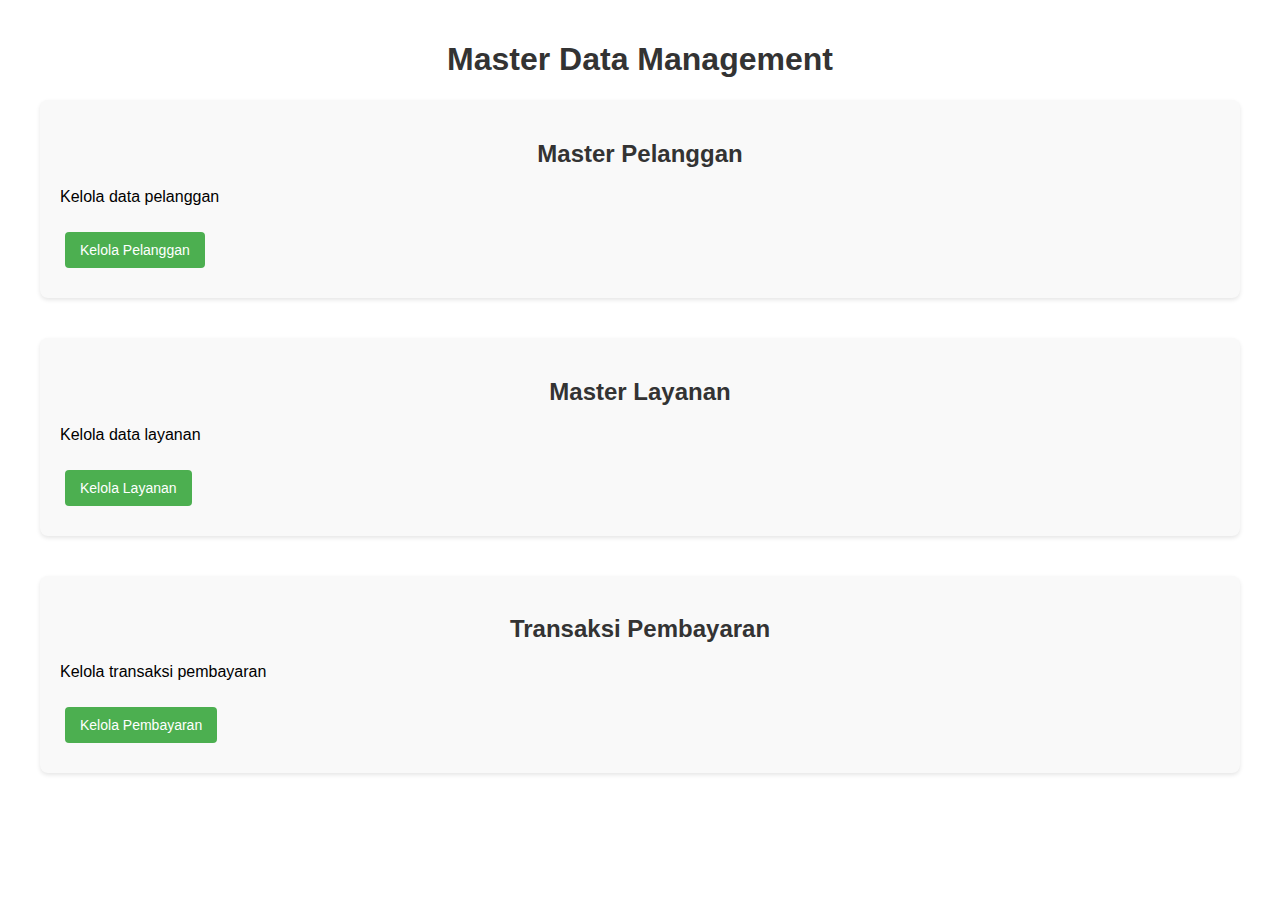
<file: frontend/index.html>
<!DOCTYPE html>
<html lang="id">
<head>
  <meta charset="UTF-8">
  <meta name="viewport" content="width=device-width, initial-scale=1.0">
  <title>Master Data CRUD</title>
  <link rel="stylesheet" href="style.css">
</head>
<body>
<h1>Master Data Management</h1>

<div class="section">
  <h2>Master Pelanggan</h2>
  <p>Kelola data pelanggan</p>
  <button onclick="window.location.href='pelanggan.html'">Kelola Pelanggan</button>
</div>

<div class="section">
  <h2>Master Layanan</h2>
  <p>Kelola data layanan</p>
  <button onclick="window.location.href='layanan.html'">Kelola Layanan</button>
</div>

<div class="section">
  <h2>Transaksi Pembayaran</h2>
  <p>Kelola transaksi pembayaran</p>
  <button onclick="window.location.href='pembayaran.html'">Kelola Pembayaran</button>
</div>
</body>
</html>
</file>
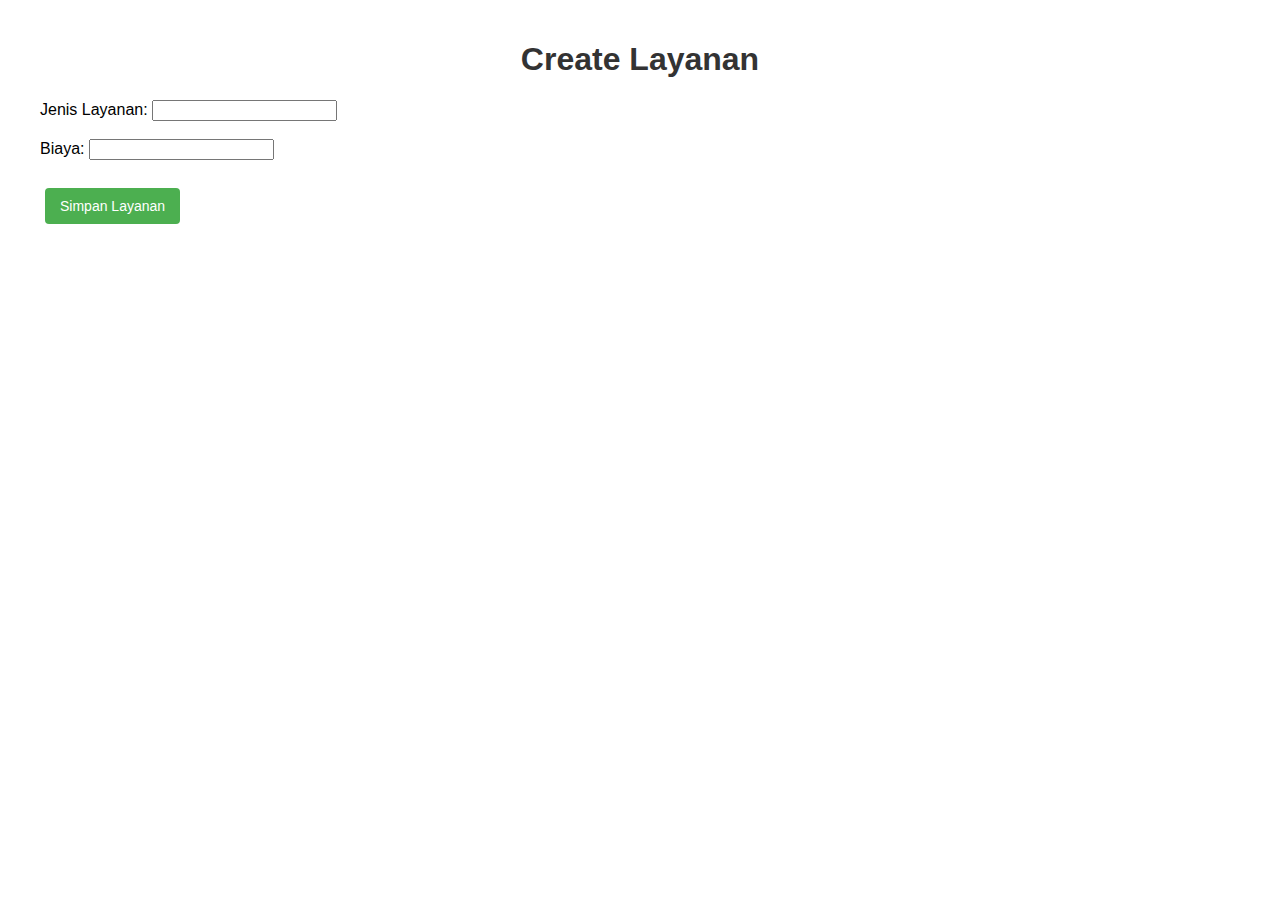
<file: frontend/create-layanan.html>
<!DOCTYPE html>
<html lang="id">
<head>
  <meta charset="UTF-8">
  <meta name="viewport" content="width=device-width, initial-scale=1.0">
  <title>Create Layanan</title>
  <link rel="stylesheet" href="style.css">
</head>
<body>
<h1>Create Layanan</h1>
<form id="layananForm">
  <label for="jenisLayanan">Jenis Layanan:</label>
  <input type="text" id="jenisLayanan" name="jenisLayanan" required><br><br>

  <label for="biaya">Biaya:</label>
  <input type="number" id="biaya" name="biaya" required><br><br>

  <button type="submit">Simpan Layanan</button>
</form>

<script>
  document.getElementById('layananForm').addEventListener('submit', function(event) {
    event.preventDefault();

    const jenisLayanan = document.getElementById('jenisLayanan').value;
    const biaya = document.getElementById('biaya').value;

    const data = {
      jenisLayanan: jenisLayanan,
      biaya: biaya
    };

    fetch('http://localhost:8080/layanan/saveLayanan', {
      method: 'POST',
      headers: {
        'Content-Type': 'application/json',
      },
      body: JSON.stringify(data)
    })
            .then(response => response.json())
            .then(data => {
              alert('Layanan berhasil ditambahkan!');
              window.location.href = 'index.html';  // Redirect kembali ke halaman utama
            })
            .catch(error => {
              alert('Terjadi kesalahan: ' + error);
            });
  });
</script>
</body>
</html>
</file>
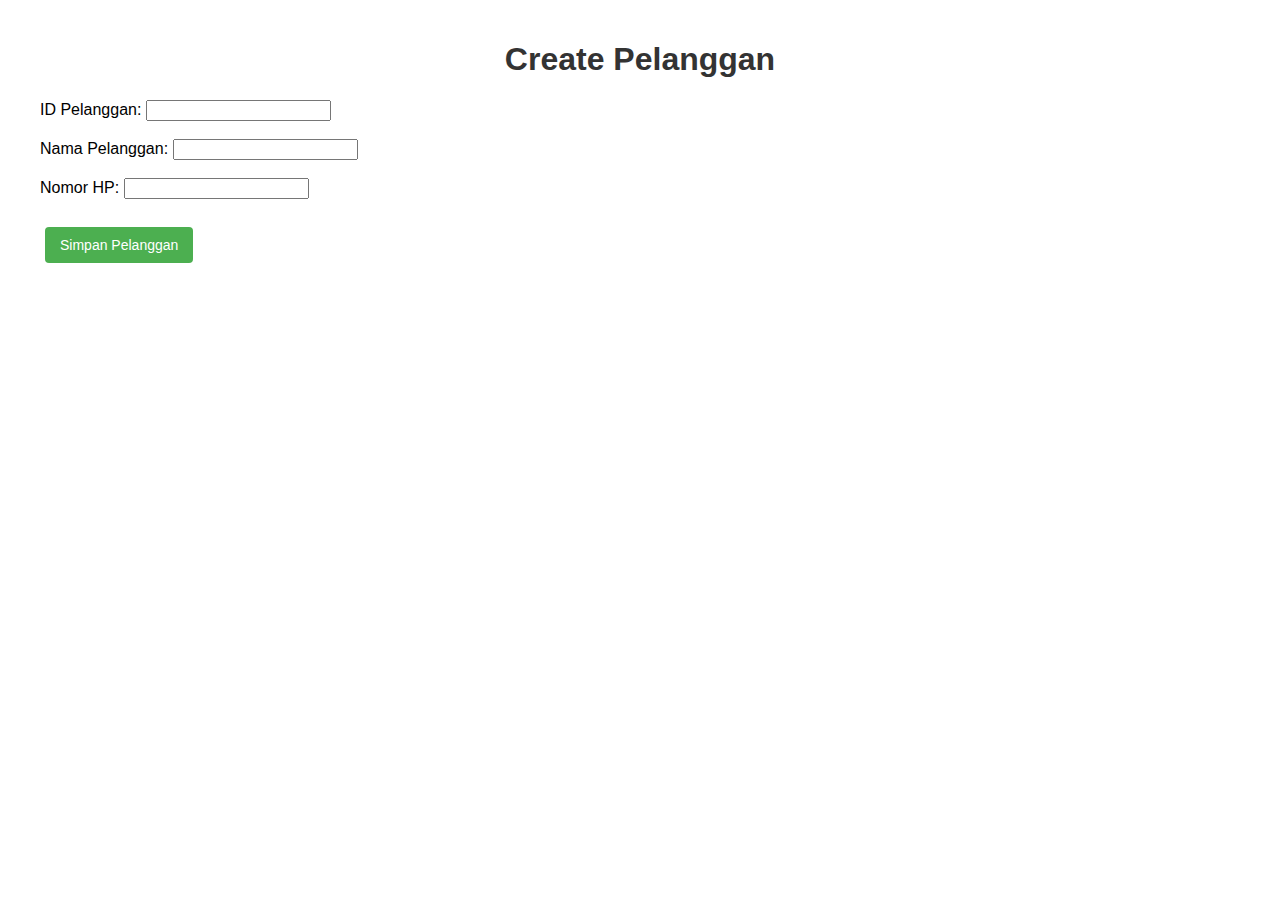
<file: frontend/create-pelanggan.html>
<!DOCTYPE html>
<html lang="id">
<head>
  <meta charset="UTF-8">
  <meta name="viewport" content="width=device-width, initial-scale=1.0">
  <title>Create Pelanggan</title>
  <link rel="stylesheet" href="style.css">
</head>
<body>
<h1>Create Pelanggan</h1>
<form id="pelangganForm">
  <label for="idPelanggan">ID Pelanggan:</label>
  <input type="text" id="idPelanggan" name="idPelanggan" required><br><br>

  <label for="namaPelanggan">Nama Pelanggan:</label>
  <input type="text" id="namaPelanggan" name="namaPelanggan" required><br><br>

  <label for="nomorHP">Nomor HP:</label>
  <input type="text" id="nomorHP" name="nomorHP" required><br><br>

  <button type="submit">Simpan Pelanggan</button>
</form>

<script>
  document.getElementById('pelangganForm').addEventListener('submit', function(event) {
    event.preventDefault();

    const idPelanggan = document.getElementById('idPelanggan').value;
    const namaPelanggan = document.getElementById('namaPelanggan').value;
    const nomorHP = document.getElementById('nomorHP').value;

    const data = {
      id: idPelanggan,
      nama: namaPelanggan,
      noHp: nomorHP
    };

    fetch('http://localhost:8080/pelanggan/savePelanggan', {
      method: 'POST',
      headers: {
        'Content-Type': 'application/json',
      },
      body: JSON.stringify(data)
    })
            .then(response => response.json())
            .then(data => {
              alert('Pelanggan berhasil ditambahkan!');
              window.location.href = 'index.html';  // Redirect kembali ke halaman utama
            })
            .catch(error => {
              alert('Terjadi kesalahan: ' + error);
            });
  });
</script>
</body>
</html>
</file>
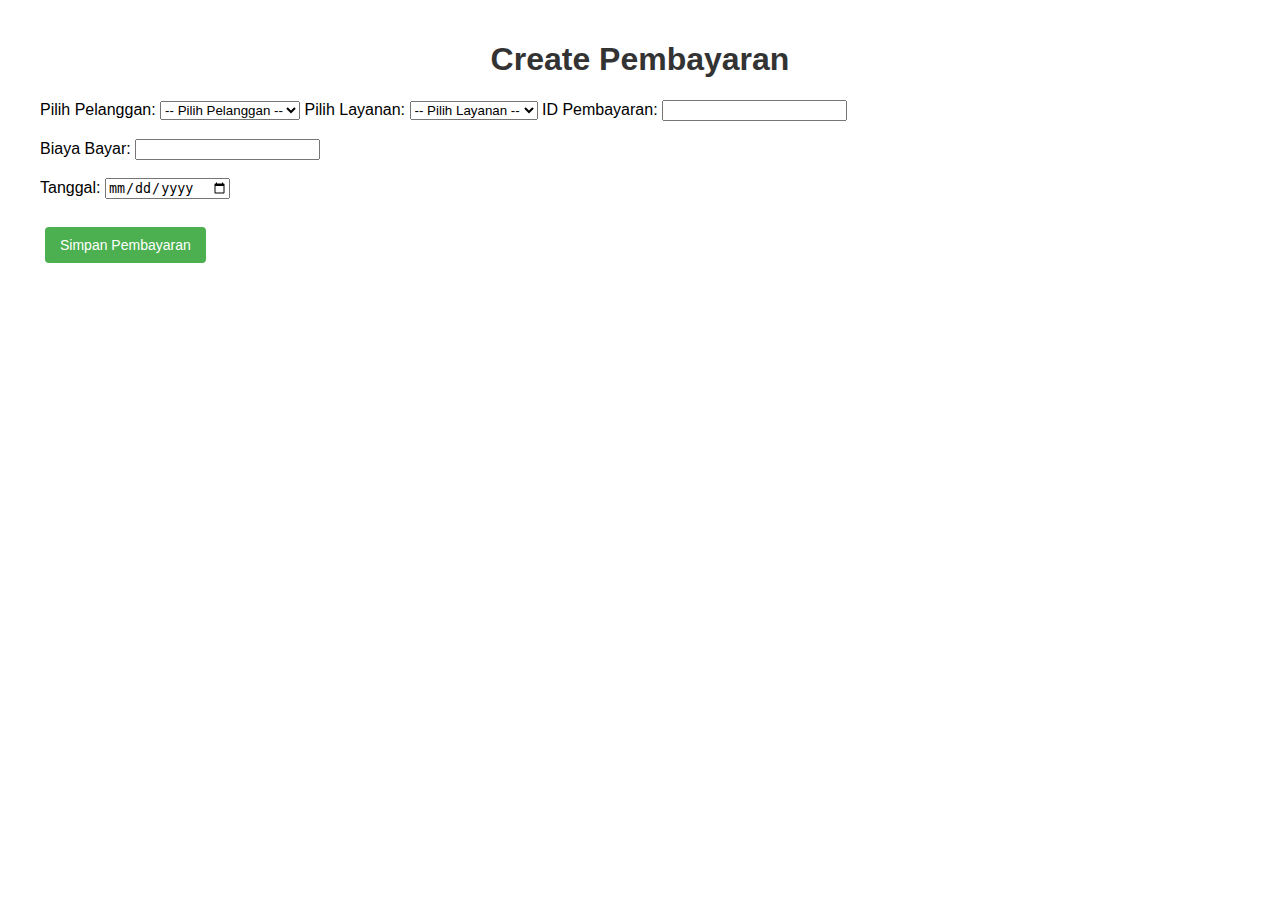
<file: frontend/create-pembayaran.html>
<!DOCTYPE html>
<html lang="id">
<head>
  <meta charset="UTF-8">
  <meta name="viewport" content="width=device-width, initial-scale=1.0">
  <title>Create Pembayaran</title>
  <link rel="stylesheet" href="style.css">
</head>
<body>
<h1>Create Pembayaran</h1>
<form id="pembayaranForm">

  <label for="idPelanggan">Pilih Pelanggan:</label>
  <select id="idPelanggan" name="idPelanggan" required>
    <option value="">-- Pilih Pelanggan --</option>
  </select>

  <label for="idJenisLayanan">Pilih Layanan:</label>
  <select id="idJenisLayanan" name="idJenisLayanan" required>
    <option value="">-- Pilih Layanan --</option>
  </select>

  <label for="idSeqPembayaran">ID Pembayaran:</label>
  <input type="number" id="idSeqPembayaran" name="idSeqPembayaran" required><br><br>

  <label for="biayaBayar">Biaya Bayar:</label>
  <input type="number" id="biayaBayar" name="biayaBayar" required><br><br>

  <label for="tanggal">Tanggal:</label>
  <input type="date" id="tanggal" name="tanggal" required><br><br>

  <button type="submit">Simpan Pembayaran</button>
</form>

<script type="module">
  import { getPelanggan, getLayanan, createPembayaran } from './api.js';

  document.addEventListener('DOMContentLoaded', async () => {
    const pelangganSelect = document.getElementById('idPelanggan');
    const layananSelect = document.getElementById('idJenisLayanan');

    const pelangganRes = await getPelanggan();
    pelangganRes.data.forEach(p => {
      pelangganSelect.innerHTML += `<option value="${p.id}" name="idPelanggan">${p.nama}</option>`;
    });

    const layananRes = await getLayanan();
    layananRes.data.forEach(l => {
      layananSelect.innerHTML += `<option value="${l.idJenisLayanan}" name="idJenisLayanan">${l.jenisLayanan}</option>`;
    });
  });

  document.getElementById('pembayaranForm').addEventListener('submit', async (e) => {
    e.preventDefault();
    const data = {
      idJenisLayanan: document.getElementById('idJenisLayanan').value,
      idPelanggan: document.getElementById('idPelanggan').value,
      idSeqPembayaran: parseInt(document.getElementById('idSeqPembayaran').value),
      biayaBayar: parseInt(document.getElementById('biayaBayar').value),
      tanggal: document.getElementById('tanggal').value
    };

    // Simpan transaksi
    const res = await createPembayaran(data);

    if (res.status === 200) {
      alert('Berhasil!');
      window.location.href = 'pembayaran.html';
    } else {
      alert(res.message);
    }
  });
</script>

</body>
</html>
</file>
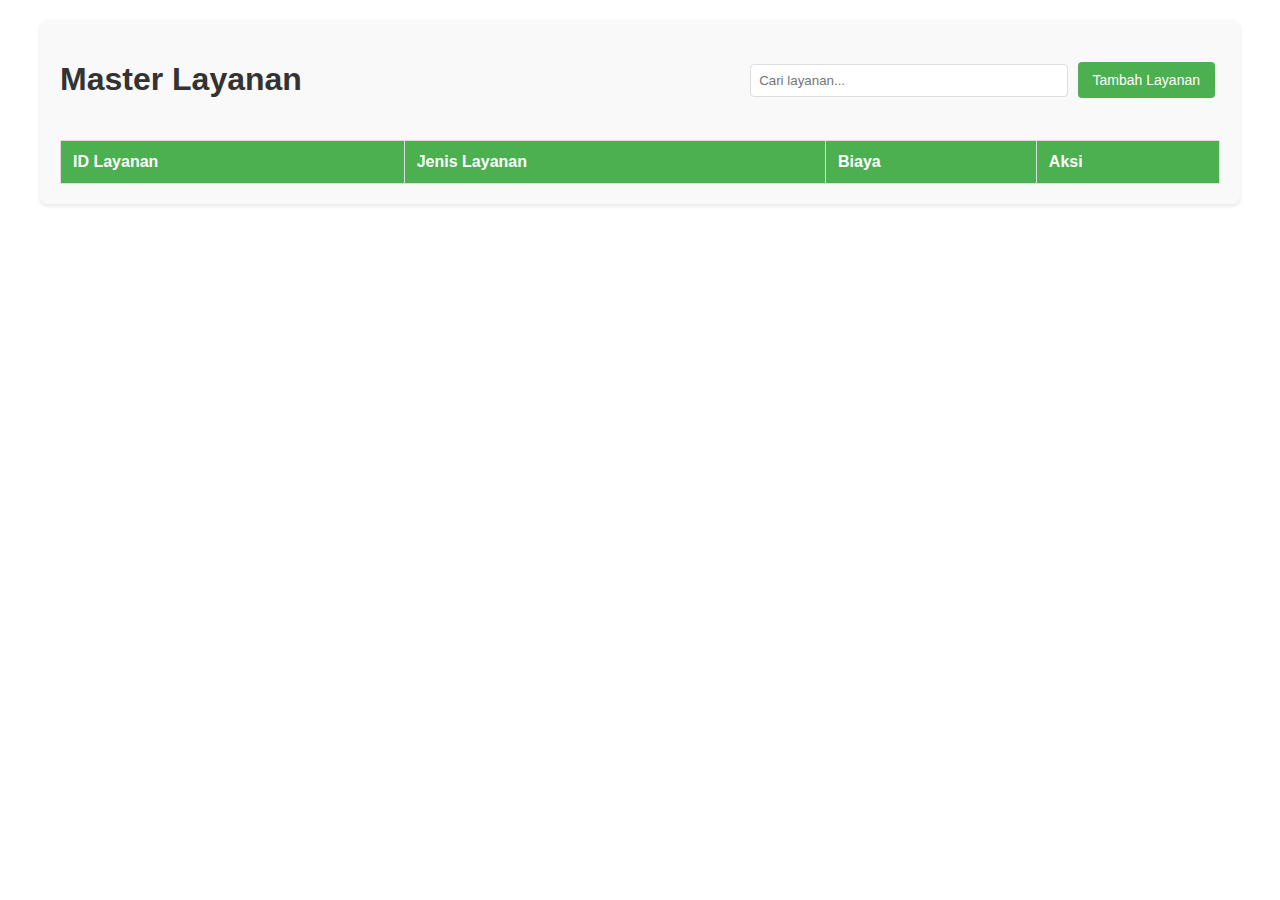
<file: frontend/layanan.html>
<!DOCTYPE html>
<html lang="id">
<head>
  <meta charset="UTF-8">
  <meta name="viewport" content="width=device-width, initial-scale=1.0">
  <title>Layanan Management</title>
  <link rel="stylesheet" href="style.css">
</head>
<body>
<div class="section">
  <div class="container">
    <h1>Master Layanan</h1>
    <div>
      <input type="text" id="searchLayanan" class="search-box" placeholder="Cari layanan...">
      <button onclick="window.location.href='create-layanan.html'">Tambah Layanan</button>
    </div>
  </div>

  <table id="layananTable">
    <thead>
    <tr>
      <th>ID Layanan</th>
      <th>Jenis Layanan</th>
      <th>Biaya</th>
      <th class="actions">Aksi</th>
    </tr>
    </thead>
    <tbody id="layananList"></tbody>
  </table>
</div>

<script>
  // Menampilkan daftar layanan dalam tabel
  function loadLayananData() {
    fetch('http://localhost:8080/layanan/getAllDataLayanan')
            .then(response => response.json())
            .then(data => {
              const layananList = document.getElementById('layananList');
              layananList.innerHTML = '';

              if (data.status === 200 && data.data.length > 0) {
                data.data.forEach(layanan => {
                  const row = document.createElement('tr');
                  row.innerHTML = `
              <td>${layanan.idJenisLayanan}</td>
              <td>${layanan.jenisLayanan}</td>
              <td>${formatRupiah(layanan.biaya)}</td>
              <td class="actions">
                <button class="update" onclick="updateLayanan('${layanan.idJenisLayanan}')">Edit</button>
                <button class="delete" onclick="confirmDeleteLayanan('${layanan.idJenisLayanan}')">Hapus</button>
              </td>
            `;
                  layananList.appendChild(row);
                });
              } else {
                const row = document.createElement('tr');
                row.innerHTML = `<td colspan="4" style="text-align: center;">Tidak ada data layanan</td>`;
                layananList.appendChild(row);
              }
            })
            .catch(error => {
              console.error('Error:', error);
              alert('Terjadi kesalahan saat mengambil data layanan');
            });
  }

  // Format mata uang Rupiah
  function formatRupiah(angka) {
    return 'Rp ' + angka.toString().replace(/\B(?=(\d{3})+(?!\d))/g, ".");
  }

  // Pencarian
  document.getElementById('searchLayanan').addEventListener('input', function(e) {
    const searchTerm = e.target.value.toLowerCase();
    const rows = document.querySelectorAll('#layananList tr');

    rows.forEach(row => {
      const text = row.textContent.toLowerCase();
      row.style.display = text.includes(searchTerm) ? '' : 'none';
    });
  });

  // Update layanan
  function updateLayanan(id) {
    window.location.href = `update-layanan.html?id=${id}`;
  }

  // Konfirmasi delete
  function confirmDeleteLayanan(id) {
    if (confirm('Apakah Anda yakin ingin menghapus layanan ini?')) {
      deleteLayanan(id);
    }
  }

  // Hapus layanan
  function deleteLayanan(id) {
    fetch('http://localhost:8080/layanan/deleteLayanan', {
      method: 'POST',
      headers: { 'Content-Type': 'application/json' },
      body: JSON.stringify({ idJenisLayanan: id })
    })
            .then(response => response.json())
            .then(data => {
              if (data.status === 200) {
                alert('Layanan berhasil dihapus');
                loadLayananData();
              } else {
                alert('Gagal menghapus layanan: ' + (data.message || ''));
              }
            })
            .catch(error => {
              console.error('Error:', error);
              alert('Terjadi kesalahan: ' + error);
            });

  }

  // Load data saat halaman dibuka
  loadLayananData();
</script>
</body>
</html>
</file>
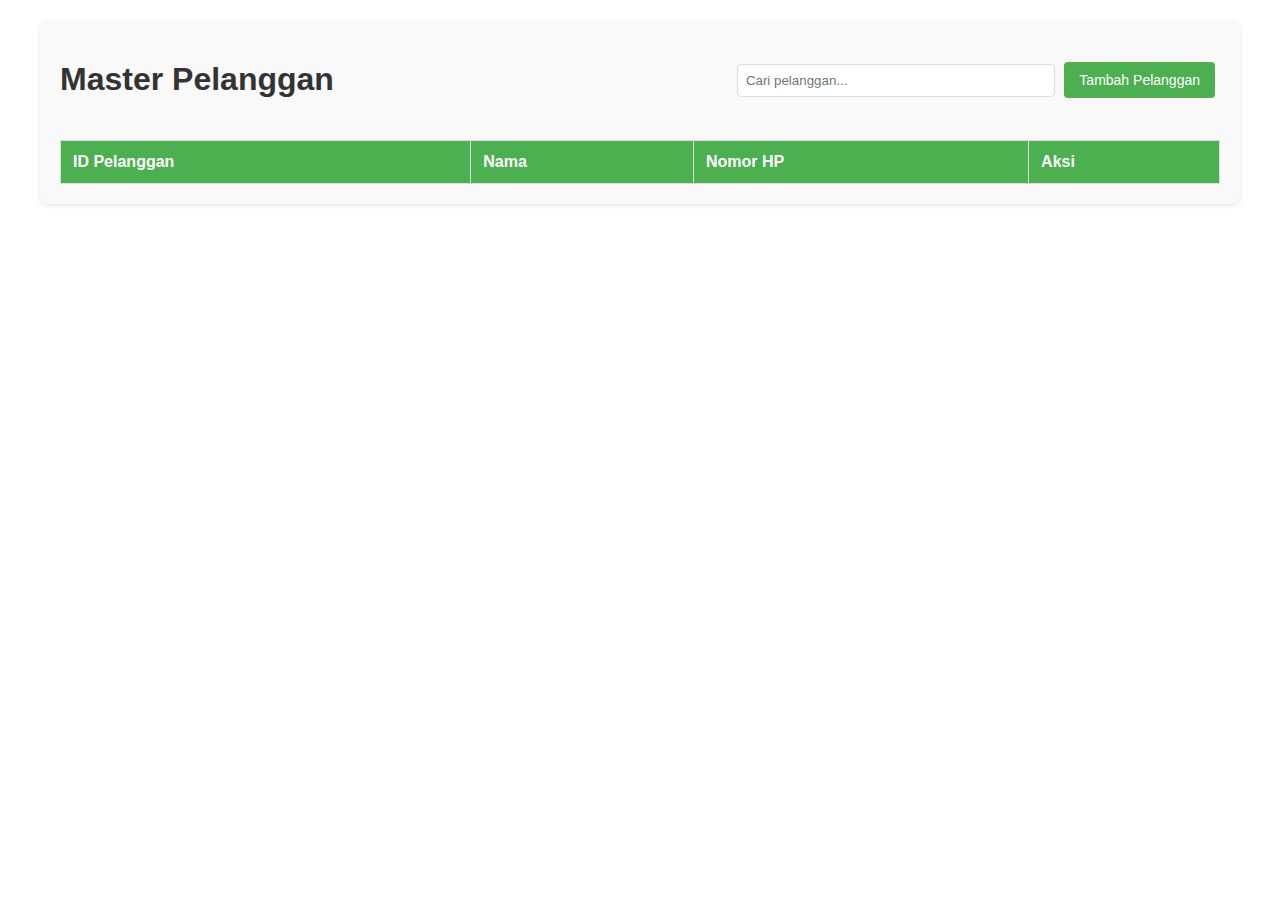
<file: frontend/pelanggan.html>
<!DOCTYPE html>
<html lang="id">
<head>
  <meta charset="UTF-8">
  <meta name="viewport" content="width=device-width, initial-scale=1.0">
  <title>Pelanggan Management</title>
  <link rel="stylesheet" href="style.css">
</head>
<body>
<div class="section">
  <div class="container">
    <h1>Master Pelanggan</h1>
    <div>
      <input type="text" id="searchPelanggan" class="search-box" placeholder="Cari pelanggan...">
      <button onclick="window.location.href='create-pelanggan.html'">Tambah Pelanggan</button>
    </div>
  </div>

  <table id="pelangganTable">
    <thead>
    <tr>
      <th>ID Pelanggan</th>
      <th>Nama</th>
      <th>Nomor HP</th>
      <th class="actions">Aksi</th>
    </tr>
    </thead>
    <tbody id="pelangganList"></tbody>
  </table>
</div>

<script>
  // Menampilkan daftar pelanggan dalam tabel
  function loadPelangganData() {
    fetch('http://localhost:8080/pelanggan/getAllDataPelanggan')
            .then(response => response.json())
            .then(data => {
              const pelangganList = document.getElementById('pelangganList');
              pelangganList.innerHTML = '';

              if (data.status === 200 && data.data.length > 0) {
                data.data.forEach(pelanggan => {
                  const row = document.createElement('tr');
                  row.innerHTML = `
              <td>${pelanggan.id}</td>
              <td>${pelanggan.nama}</td>
              <td>${pelanggan.noHp}</td>
              <td class="actions">
                <button class="update" onclick="updatePelanggan('${pelanggan.id}')">Edit</button>
                <button class="delete" onclick="confirmDeletePelanggan('${pelanggan.id}')">Hapus</button>
              </td>
            `;
                  pelangganList.appendChild(row);
                });
              } else {
                const row = document.createElement('tr');
                row.innerHTML = `<td colspan="4" style="text-align: center;">Tidak ada data pelanggan</td>`;
                pelangganList.appendChild(row);
              }
            })
            .catch(error => {
              console.error('Error:', error);
              alert('Terjadi kesalahan saat mengambil data pelanggan');
            });
  }

  // Pencarian
  document.getElementById('searchPelanggan').addEventListener('input', function(e) {
    const searchTerm = e.target.value.toLowerCase();
    const rows = document.querySelectorAll('#pelangganList tr');

    rows.forEach(row => {
      const text = row.textContent.toLowerCase();
      row.style.display = text.includes(searchTerm) ? '' : 'none';
    });
  });

  // Update pelanggan
  function updatePelanggan(id) {
    window.location.href = `update-pelanggan.html?id=${id}`;
  }

  // Konfirmasi delete
  function confirmDeletePelanggan(id) {
    if (confirm('Apakah Anda yakin ingin menghapus pelanggan ini?')) {
      deletePelanggan(id);
    }
  }

  // Hapus pelanggan
  function deletePelanggan(id) {
    fetch('http://localhost:8080/pelanggan/deletePelanggan', {
      method: 'POST',
      headers: { 'Content-Type': 'application/json' },
      body: JSON.stringify({ id })
    })
            .then(response => response.json())
            .then(data => {
              if (data.status === 200) {
                alert('Pelanggan berhasil dihapus');
                loadPelangganData(); // Reload data
              } else {
                alert('Gagal menghapus pelanggan: ' + (data.message || ''));
              }
            })
            .catch(error => {
              console.error('Error:', error);
              alert('Terjadi kesalahan: ' + error);
            });
  }

  // Load data saat halaman dibuka
  loadPelangganData();
</script>
</body>
</html>
</file>
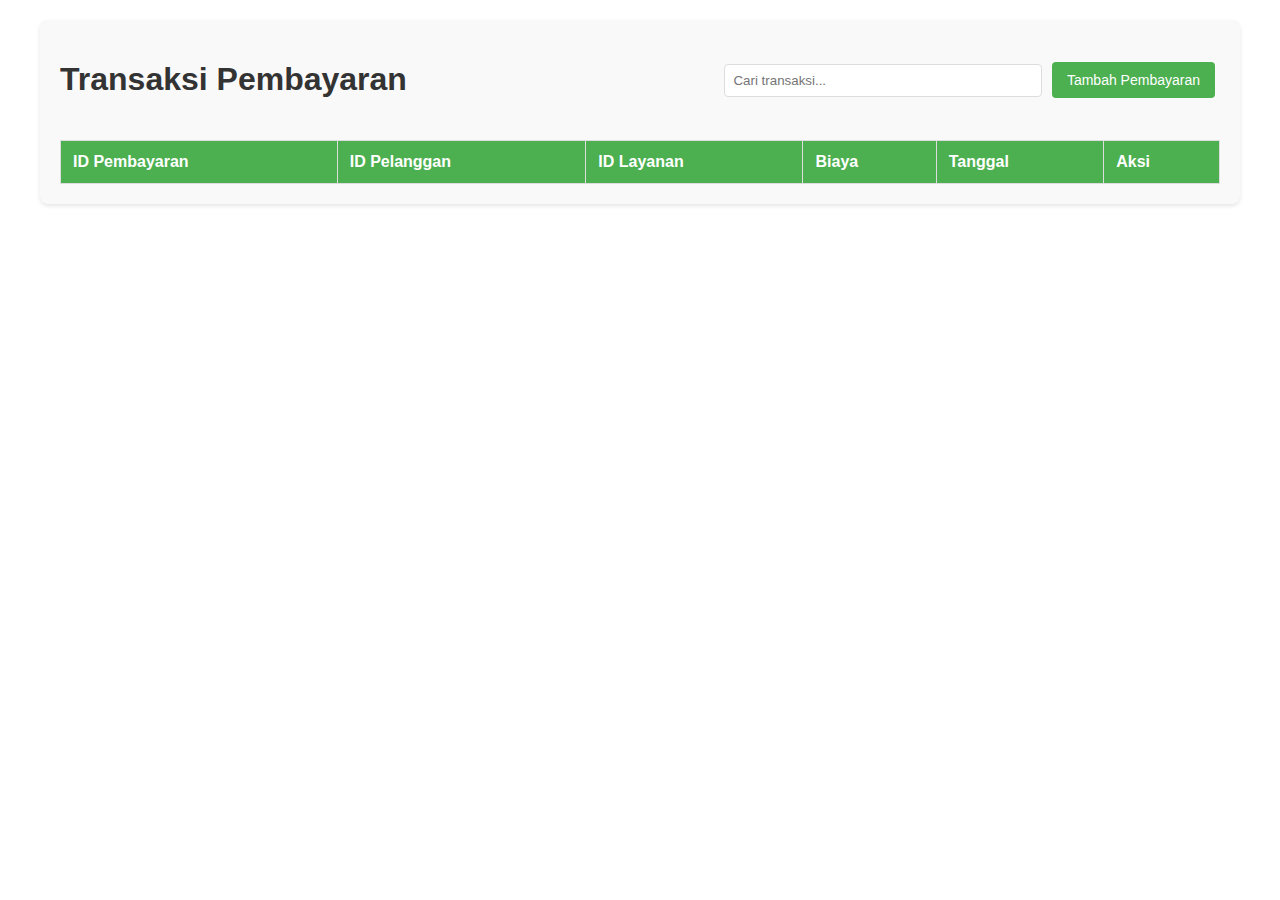
<file: frontend/pembayaran.html>
<!DOCTYPE html>
<html lang="id">
<head>
  <meta charset="UTF-8">
  <meta name="viewport" content="width=device-width, initial-scale=1.0">
  <title>Pembayaran Management</title>
  <link rel="stylesheet" href="style.css">
</head>
<body>
<div class="section">
  <div class="container">
    <h1>Transaksi Pembayaran</h1>
    <div>
      <input type="text" id="searchPembayaran" class="search-box" placeholder="Cari transaksi...">
      <button onclick="window.location.href='create-pembayaran.html'">Tambah Pembayaran</button>
    </div>
  </div>

  <table id="pembayaranTable">
    <thead>
    <tr>
      <th>ID Pembayaran</th>
      <th>ID Pelanggan</th>
      <th>ID Layanan</th>
      <th>Biaya</th>
      <th>Tanggal</th>
      <th class="actions">Aksi</th>
    </tr>
    </thead>
    <tbody id="pembayaranList"></tbody>
  </table>
</div>

<script>
  // Menampilkan daftar pembayaran dalam tabel
  function loadPembayaranData() {
    fetch('http://localhost:8080/pembayaran/getTransaksiPembayaran')
            .then(response => response.json())
            .then(data => {
              const pembayaranList = document.getElementById('pembayaranList');
              pembayaranList.innerHTML = '';

              if (data.status === 200 && data.data.length > 0) {
                data.data.forEach(pembayaran => {
                  const row = document.createElement('tr');
                  row.innerHTML = `
              <td>${pembayaran.pembayaranPK.idSeqPembayaran}</td>
              <td>${pembayaran.pembayaranPK.idPelanggan}</td>
              <td>${pembayaran.pembayaranPK.idJenisLayanan}</td>
              <td>${formatRupiah(pembayaran.biayaBayar)}</td>
              <td>${formatDate(pembayaran.tanggal)}</td>
              <td class="actions">
                <button class="update" onclick="updatePembayaran('${pembayaran.pembayaranPK.idSeqPembayaran}')">Edit</button>
                <button class="delete" onclick="confirmDeletePembayaran('${pembayaran.pembayaranPK.idSeqPembayaran}')">Hapus</button>
              </td>
            `;
                  pembayaranList.appendChild(row);
                });
              } else {
                const row = document.createElement('tr');
                row.innerHTML = `<td colspan="6" style="text-align: center;">Tidak ada data transaksi pembayaran</td>`;
                pembayaranList.appendChild(row);
              }
            })
            .catch(error => {
              console.error('Error:', error);
              alert('Terjadi kesalahan saat mengambil data pembayaran');
            });
  }

  // Format mata uang Rupiah
  function formatRupiah(angka) {
    return 'Rp ' + angka.toString().replace(/\B(?=(\d{3})+(?!\d))/g, ".");
  }

  // Format tanggal
  function formatDate(dateString) {
    const options = { year: 'numeric', month: 'long', day: 'numeric' };
    return new Date(dateString).toLocaleDateString('id-ID', options);
  }

  // Pencarian
  document.getElementById('searchPembayaran').addEventListener('input', function(e) {
    const searchTerm = e.target.value.toLowerCase();
    const rows = document.querySelectorAll('#pembayaranList tr');

    rows.forEach(row => {
      const text = row.textContent.toLowerCase();
      row.style.display = text.includes(searchTerm) ? '' : 'none';
    });
  });

  // Update pembayaran
  function updatePembayaran(id) {
    window.location.href = `update-pembayaran.html?id=${id}`;
  }

  // Konfirmasi delete
  function confirmDeletePembayaran(id) {
    if (confirm('Apakah Anda yakin ingin menghapus transaksi pembayaran ini?')) {
      deletePembayaran(id);
    }
  }

  // Hapus pembayaran
  function deletePembayaran(id) {
    fetch('http://localhost:8080/pembayaran/deleteTransaksiPembayaran', {
      method: 'POST',
      headers: { 'Content-Type': 'application/json' },
      body: JSON.stringify({ idSeqPembayaran: id })
    })
            .then(response => response.json())
            .then(data => {
              if (data.status === 200) {
                alert('Transaksi pembayaran berhasil dihapus');
                loadPembayaranData(); // Reload data
              } else {
                alert('Gagal menghapus transaksi pembayaran: ' + (data.message || ''));
              }
            })
            .catch(error => {
              console.error('Error:', error);
              alert('Terjadi kesalahan: ' + error);
            });
  }

  // Load data saat halaman dibuka
  loadPembayaranData();
</script>
</body>
</html>
</file>
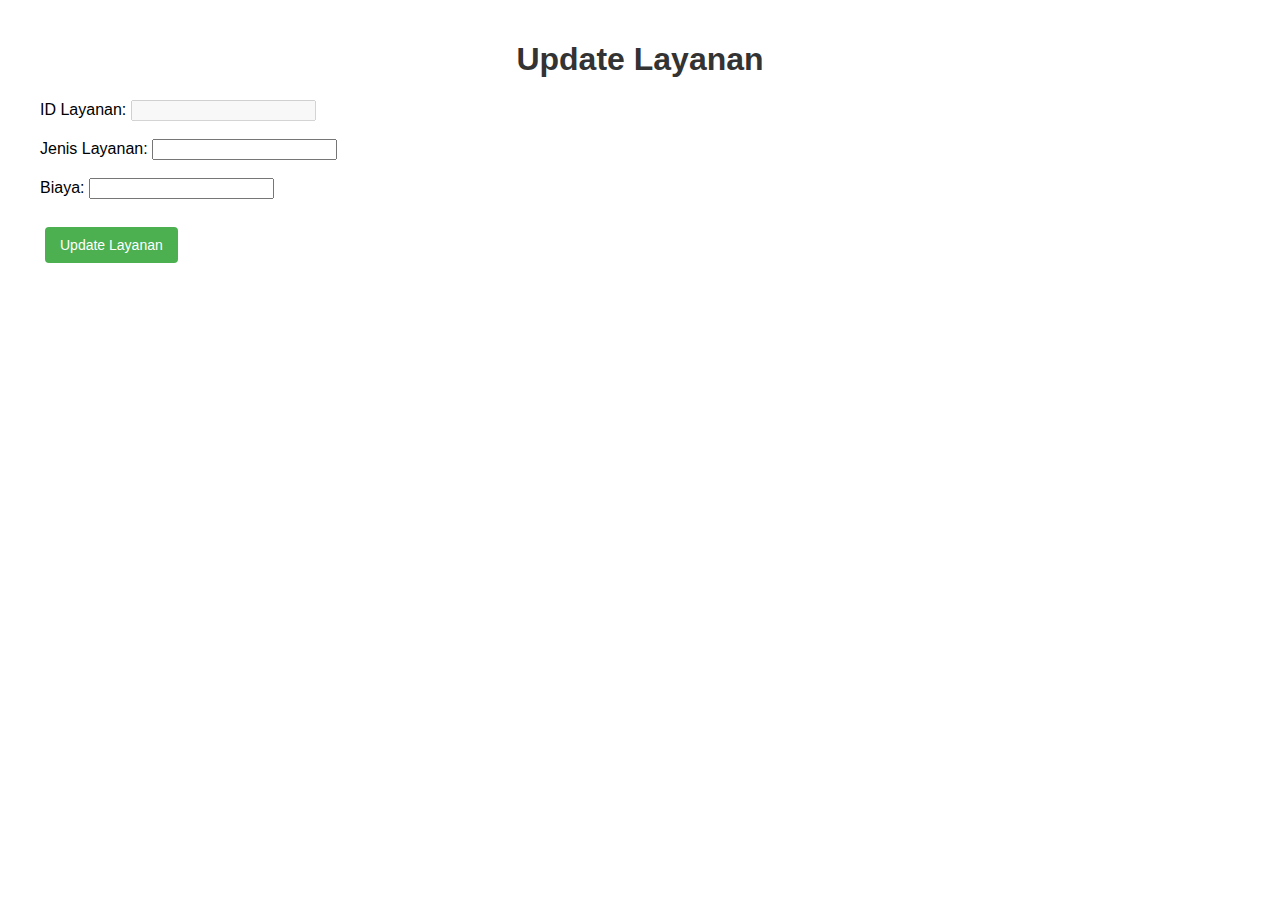
<file: frontend/update-layanan.html>
<!DOCTYPE html>
<html lang="id">
<head>
    <meta charset="UTF-8">
    <meta name="viewport" content="width=device-width, initial-scale=1.0">
    <title>Update Layanan</title>
    <link rel="stylesheet" href="style.css">
</head>
<body>
<h1>Update Layanan</h1>

<form id="updateLayananForm">
    <label for="idLayanan">ID Layanan:</label>
    <input type="number" id="idLayanan" name="idLayanan" disabled required><br><br>

    <label for="jenisLayanan">Jenis Layanan:</label>
    <input type="text" id="jenisLayanan" name="jenisLayanan" required><br><br>

    <label for="biaya">Biaya:</label>
    <input type="number" id="biaya" name="biaya" required><br><br>

    <button type="submit">Update Layanan</button>
</form>

<script>
    const urlParams = new URLSearchParams(window.location.search);
    const idPelanggan = urlParams.get('id');  // Ambil ID dari URL

    fetch(`http://localhost:8080/layanan/getLayananById?id=${idPelanggan}`)
        .then(response => response.json())
        .then(data => {
            // Cek data yang diterima dan masukkan ke form
            console.log(data);
            if (data && data.data) {
                document.getElementById('jenisLayanan').value = data.data.jenisLayanan;
                document.getElementById('biaya').value = data.data.biaya;
                document.getElementById('idLayanan').value = data.data.idJenisLayanan;
            }
        })
        .catch(error => console.error('Error fetching data:', error));



    // Form submit handler
    document.getElementById('updateLayananForm').addEventListener('submit', function(event) {
        event.preventDefault();

        const updatedLayanan = {
            idJenisLayanan: document.getElementById('idLayanan').value,
            jenisLayanan: document.getElementById('jenisLayanan').value,
            biaya: document.getElementById('biaya').value
        };

        fetch('http://localhost:8080/layanan/updateLayanan', {
            method: 'POST',
            headers: { 'Content-Type': 'application/json' },
            body: JSON.stringify(updatedLayanan)
        })
            .then(response => response.json())
            .then(data => {
                if (data.status === 200) {
                    alert('Layanan berhasil diperbarui');
                    window.location.href = 'layanan.html';  // Redirect to layanan list
                } else {
                    alert('Gagal memperbarui layanan');
                }
            })
            .catch(error => alert('Terjadi kesalahan: ' + error));
    });
</script>

</body>
</html>
</file>
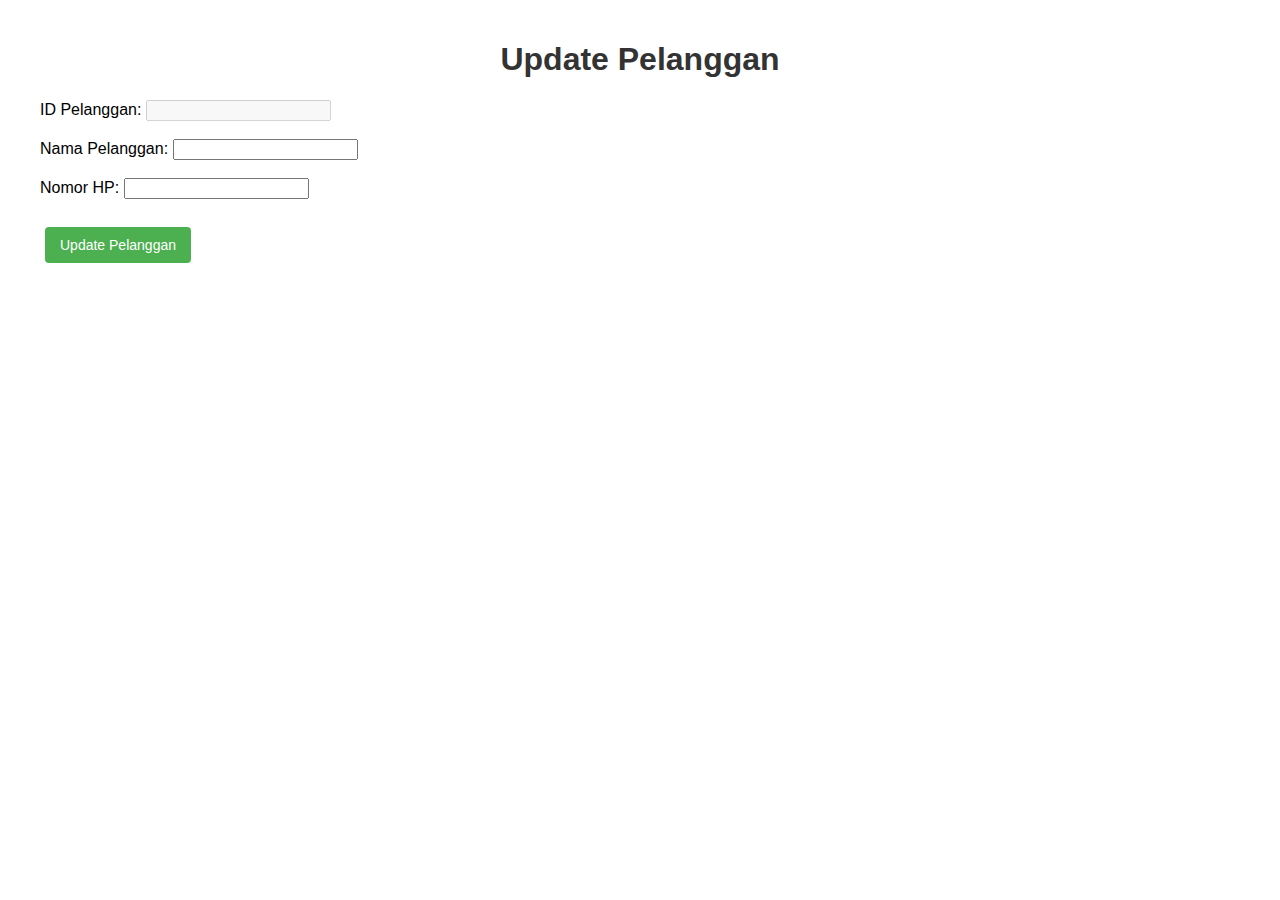
<file: frontend/update-pelanggan.html>
<!DOCTYPE html>
<html lang="id">
<head>
  <meta charset="UTF-8">
  <meta name="viewport" content="width=device-width, initial-scale=1.0">
  <title>Update Pelanggan</title>
  <link rel="stylesheet" href="style.css">
</head>
<body>
<h1>Update Pelanggan</h1>

<form id="updatePelangganForm">
  <label for="idPelanggan">ID Pelanggan:</label>
  <input type="text" id="idPelanggan" name="idPelanggan" disabled required><br><br>

  <label for="namaPelanggan">Nama Pelanggan:</label>
  <input type="text" id="namaPelanggan" name="namaPelanggan" required><br><br>

  <label for="nomorHP">Nomor HP:</label>
  <input type="text" id="nomorHP" name="nomorHP" required><br><br>

  <button type="submit">Update Pelanggan</button>
</form>

<script>
  // Ambil ID Pelanggan dari URL
  const urlParams = new URLSearchParams(window.location.search);
  const idPelanggan = urlParams.get('id');

  // Fetch data pelanggan untuk update
  fetch(`http://localhost:8080/pelanggan/getAllDataPelanggan`)
          .then(response => response.json())
          .then(data => {
            const pelanggan = data.data.find(p => p.id === idPelanggan);
            if (pelanggan) {
              document.getElementById('idPelanggan').value = pelanggan.id;
              document.getElementById('namaPelanggan').value = pelanggan.nama;
              document.getElementById('nomorHP').value = pelanggan.noHp;
            }
          })
          .catch(error => alert('Terjadi kesalahan saat mengambil data pelanggan: ' + error));

  // Form submit handler
  document.getElementById('updatePelangganForm').addEventListener('submit', function(event) {
    event.preventDefault();

    const updatedPelanggan = {
      id: document.getElementById('idPelanggan').value,
      nama: document.getElementById('namaPelanggan').value,
      noHp: document.getElementById('nomorHP').value
    };

    fetch('http://localhost:8080/pelanggan/updatePelanggan', {
      method: 'POST',
      headers: { 'Content-Type': 'application/json' },
      body: JSON.stringify(updatedPelanggan)
    })
            .then(response => {
              if (!response.ok) {
                return response.json().then(err => { throw err; });
              }
              return response.json();
            })
            .then(data => {
              if (data.status === 200) {
                alert('Pelanggan berhasil diperbarui');
                window.location.href = 'pelanggan.html';
              } else {
                alert('Gagal memperbarui pelanggan: ' + data.message);
              }
            })
            .catch(error => {
              console.error('Error:', error);
              alert('Terjadi kesalahan: ' + (error.message || JSON.stringify(error)));
            });
  });
</script>

</body>
</html>
</file>
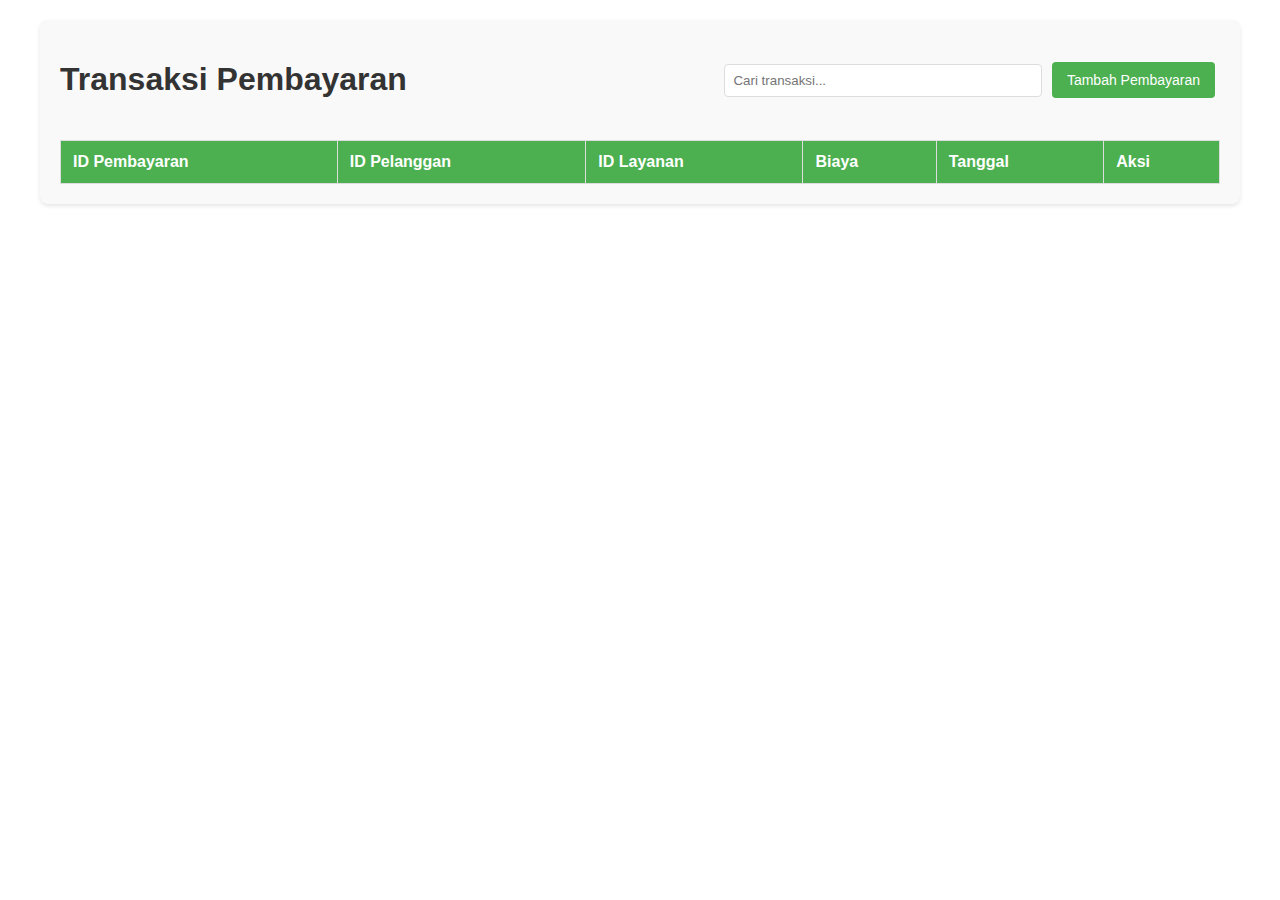
<file: frontend/update-pembayaran.html>
<!DOCTYPE html>
<html lang="id">
<head>
    <meta charset="UTF-8">
    <meta name="viewport" content="width=device-width, initial-scale=1.0">
    <title>Update Pembayaran</title>
    <link rel="stylesheet" href="style.css">
</head>
<body>
<h1>Update Pembayaran</h1>

<form id="updatePembayaranForm">
    <label for="idSeqPembayaran">ID Pembayaran:</label>
    <input type="number" id="idSeqPembayaran" name="idSeqPembayaran" readonly required><br><br>

    <label for="idPelanggan">Pilih Pelanggan:</label>
    <select id="idPelanggan" name="idPelanggan" required>
        <option value="">-- Pilih Pelanggan --</option>
    </select><br><br>

    <label for="idJenisLayanan">Pilih Layanan:</label>
    <select id="idJenisLayanan" name="idJenisLayanan" required>
        <option value="">-- Pilih Layanan --</option>
    </select><br><br>

    <label for="biayaBayar">Biaya Bayar:</label>
    <input type="number" id="biayaBayar" name="biayaBayar" required><br><br>

    <label for="tanggal">Tanggal:</label>
    <input type="date" id="tanggal" name="tanggal" required><br><br>

    <button type="submit">Update Pembayaran</button>
</form>

<script>
    const urlParams = new URLSearchParams(window.location.search);
    const idSeqPembayaran = urlParams.get('idSeqPembayaran');
    const idPelanggan = urlParams.get('idPelanggan');
    const idJenisLayanan = urlParams.get('idJenisLayanan');
    const biayaBayar = urlParams.get('biayaBayar');
    const tanggal = urlParams.get('tanggal');

    if (!idSeqPembayaran || !idPelanggan || !idJenisLayanan) {
        alert('ID Pembayaran, ID Pelanggan, atau ID Layanan tidak ditemukan');
        window.location.href = 'pembayaran.html';
    }

    // Set nilai inputan
    document.getElementById('idSeqPembayaran').value = idSeqPembayaran;

    // Fetch pelanggan dan layanan untuk dropdown
    fetch('http://localhost:8080/pelanggan/getAllDataPelanggan')
        .then(response => response.json())
        .then(data => {
            const pelangganSelect = document.getElementById('idPelanggan');
            data.data.forEach(pelanggan => {
                pelangganSelect.innerHTML += `<option value="${pelanggan.id}">${pelanggan.nama}</option>`;
            });
            document.getElementById('idPelanggan').value = idPelanggan;
        });

    fetch('http://localhost:8080/layanan/getAllDataLayanan')
        .then(response => response.json())
        .then(data => {
            const layananSelect = document.getElementById('idJenisLayanan');
            data.data.forEach(layanan => {
                layananSelect.innerHTML += `<option value="${layanan.idJenisLayanan}">${layanan.jenisLayanan}</option>`;
            });
            document.getElementById('idJenisLayanan').value = idJenisLayanan;
        });

    // Set biaya dan tanggal
    document.getElementById('biayaBayar').value = biayaBayar;
    document.getElementById('tanggal').value = tanggal;

    // Form submit handler
    document.getElementById('updatePembayaranForm').addEventListener('submit', function(event) {
        event.preventDefault();

        const updatedPembayaran = {

                idSeqPembayaran: document.getElementById('idSeqPembayaran').value,
                idPelanggan: document.getElementById('idPelanggan').value,
                idJenisLayanan: document.getElementById('idJenisLayanan').value,

            biayaBayar: document.getElementById('biayaBayar').value,
            tanggal: document.getElementById('tanggal').value
        };

        // Kirim data update pembayaran
        fetch('http://localhost:8080/pembayaran/updateTransaksiPembayaran', {
            method: 'POST',
            headers: { 'Content-Type': 'application/json' },
            body: JSON.stringify(updatedPembayaran)
        })
            .then(response => {
                if (!response.ok) {
                    return response.json().then(err => { throw err; });
                }
                return response.json();
            })
            .then(data => {
                if (data.status === 200) {
                    alert('Pembayaran berhasil diperbarui');
                    window.location.href = 'pembayaran.html';
                } else {
                    alert('Gagal memperbarui pembayaran: ' + data.message);
                }
            })
            .catch(error => {
                console.error('Error:', error);
                alert('Terjadi kesalahan: ' + (error.message || JSON.stringify(error)));
            });
    });
</script>

</body>
</html>
</file>
<file: frontend/style.css>
body {
    font-family: Arial, sans-serif;
    padding: 20px;
    max-width: 1200px;
    margin: 0 auto;
}

h1, h2 {
    text-align: center;
    color: #333;
}

.section {
    margin-bottom: 40px;
    background-color: #f9f9f9;
    padding: 20px;
    border-radius: 8px;
    box-shadow: 0 2px 4px rgba(0,0,0,0.1);
}

button {
    padding: 10px 15px;
    background-color: #4CAF50;
    color: white;
    border: none;
    border-radius: 4px;
    cursor: pointer;
    margin: 10px 5px;
    font-size: 14px;
}

button:hover {
    background-color: #45a049;
}

button.delete {
    background-color: #f44336;
}

button.delete:hover {
    background-color: #d32f2f;
}

button.update {
    background-color: #2196F3;
}

button.update:hover {
    background-color: #0b7dda;
}

table {
    width: 100%;
    border-collapse: collapse;
    margin-top: 20px;
}

th, td {
    border: 1px solid #ddd;
    padding: 12px;
    text-align: left;
}

th {
    background-color: #4CAF50;
    color: white;
}

tr:nth-child(even) {
    background-color: #f2f2f2;
}

tr:hover {
    background-color: #e9e9e9;
}

.actions {
    white-space: nowrap;
}

.container {
    display: flex;
    justify-content: space-between;
    align-items: center;
    margin-bottom: 20px;
}

.search-box {
    padding: 8px;
    width: 300px;
    border-radius: 4px;
    border: 1px solid #ddd;
}
</file>
